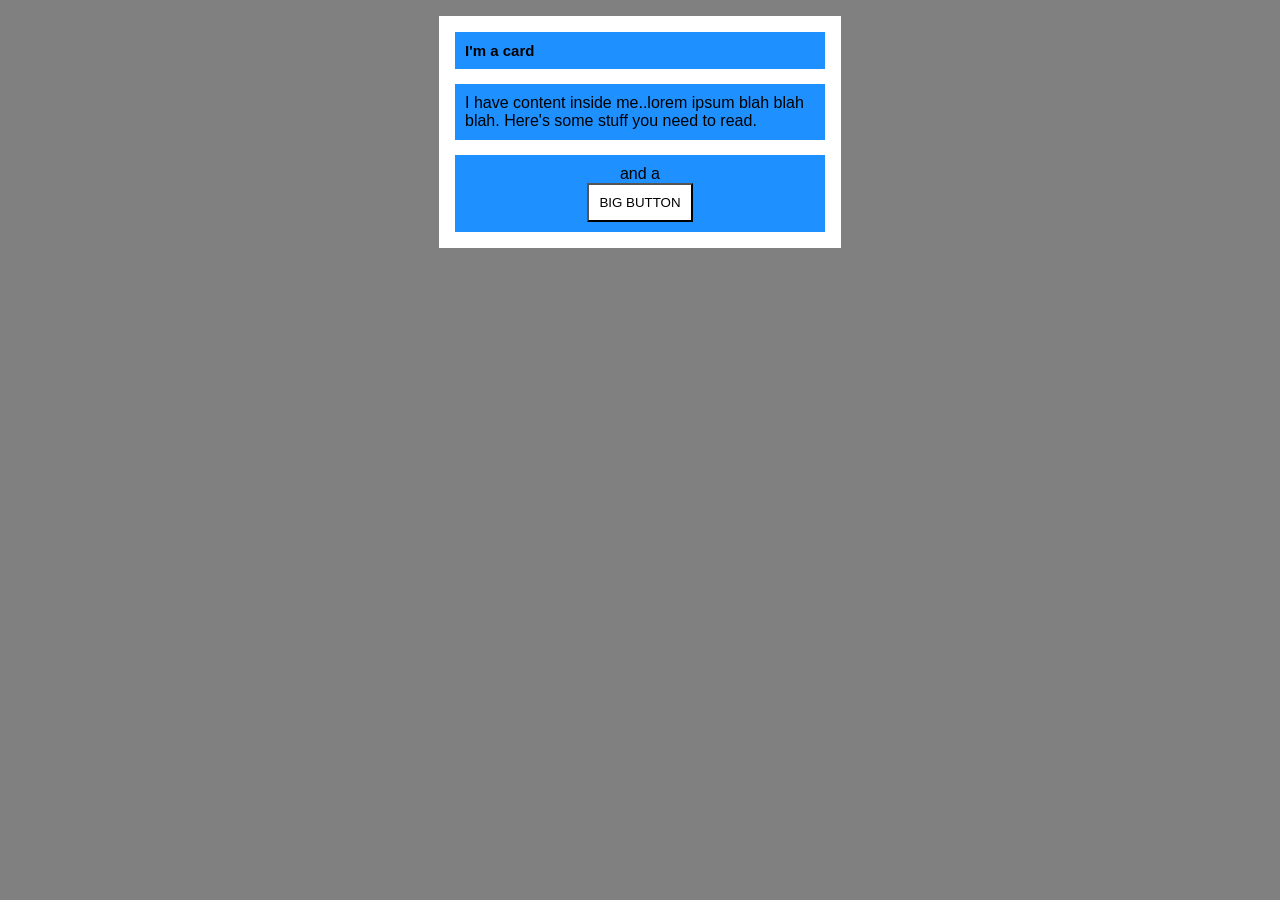
<file: foundations/block-and-inline/02-margin-and-padding-2/index.html>
<!DOCTYPE html>
<html lang="en">
  <head>
    <meta charset="UTF-8">
    <meta http-equiv="X-UA-Compatible" content="IE=edge">
    <meta name="viewport" content="width=device-width, initial-scale=1.0">
    <title>Margin and Padding exercise 2</title>
    <link rel="stylesheet" href="style.css">
  </head>
  <body>
    <div class="card">
      <h1 class="title">I'm a card</h1>
      <div class="content">I have content inside me..lorem ipsum blah blah blah. Here's some stuff you need to read.</div>
      <div class="button-container">
        and a
        <div class="button-wrapper">
          <button>BIG BUTTON</button>
        </div>
      </div>
    </div>
  </body>
</html>
</file>
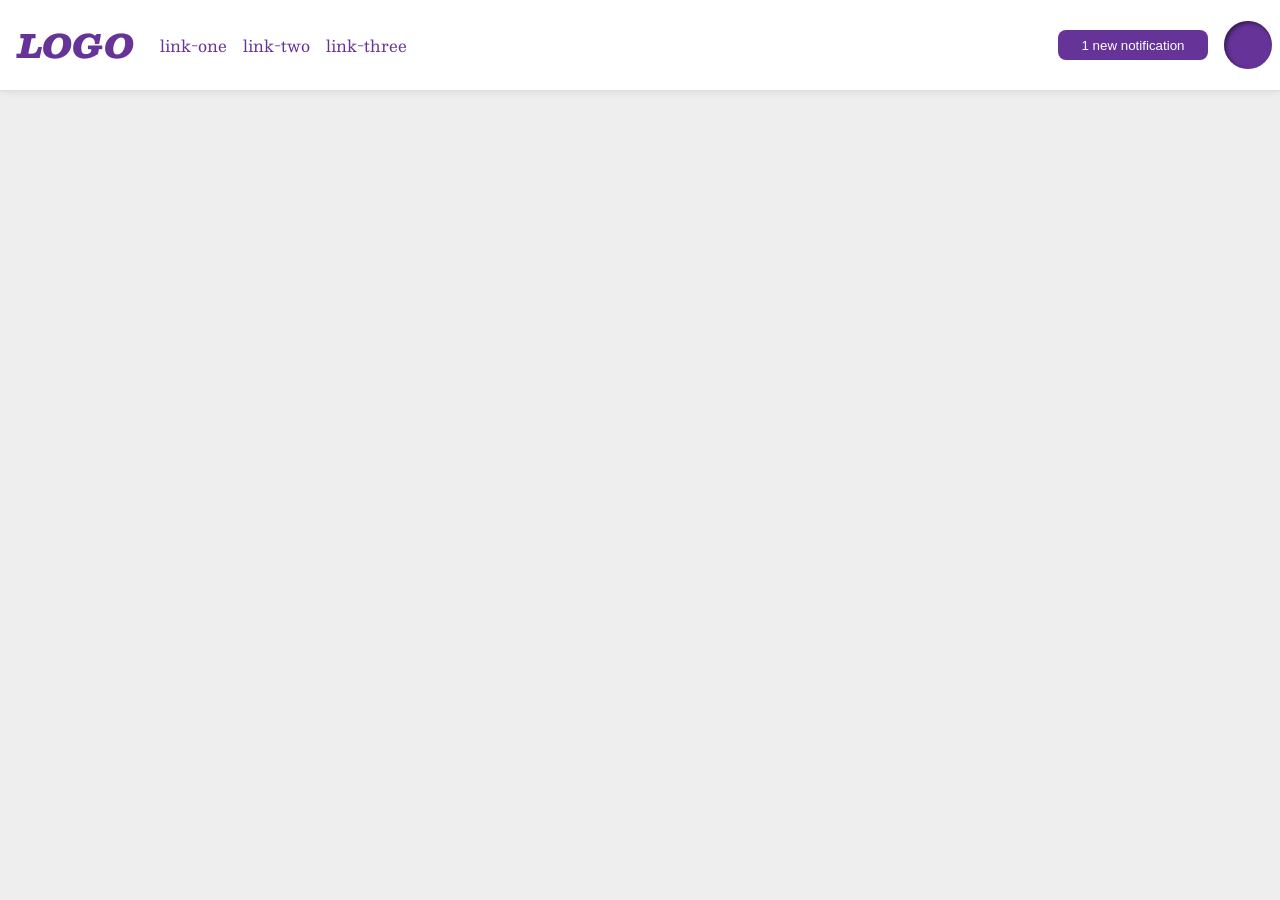
<file: foundations/flex/03-flex-header-2/index.html>
<!DOCTYPE html>
<html lang="en">
  <head>
    <meta charset="UTF-8">
    <meta http-equiv="X-UA-Compatible" content="IE=edge">
    <meta name="viewport" content="width=device-width, initial-scale=1.0">
    <title>Flex Header 2</title>
    <link rel="stylesheet" href="style.css">
  </head>
  <body>
    <div class="header">
      <div class="lhs">
        <div class="logo">
        LOGO
       </div>
       <ul class="links">
        <li><a href="https://google.com">link-one</a></li>
        <li><a href="https://google.com">link-two</a></li>
        <li><a href="https://google.com">link-three</a></li>
       </ul>
      </div>
      <div class="rhs">
        <button class="notifications">
          1 new notification
        </button>
        <div class="profile-image"></div>
    </div>
  </body>
</html>
</file>
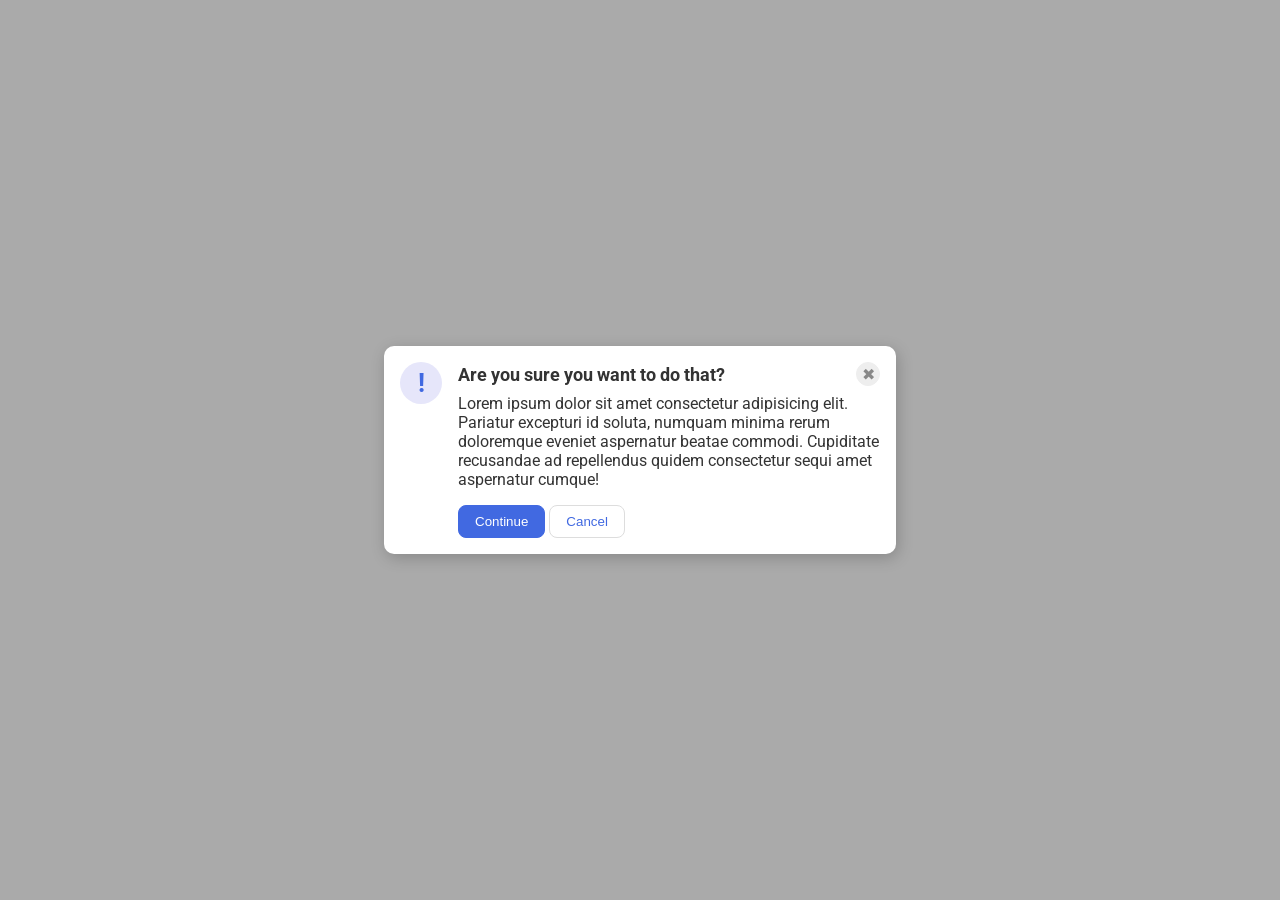
<file: foundations/flex/05-flex-modal/index.html>
<!DOCTYPE html>
<html lang="en">
  <head>
    <meta charset="UTF-8">
    <meta http-equiv="X-UA-Compatible" content="IE=edge">
    <meta name="viewport" content="width=device-width, initial-scale=1.0">
    <link rel="stylesheet" href="style.css">
    <title>Modal</title>
  </head>
  <body>
    <div class="modal">
      <div class="icon">!</div>

      <div class="top">
        
        <div class="header">
        Are you sure you want to do that?
        <button class="close-button">✖</button>
        </div>
        
        <div class="text">Lorem ipsum dolor sit amet consectetur adipisicing elit. Pariatur excepturi id soluta, numquam minima rerum doloremque eveniet aspernatur beatae commodi. Cupiditate recusandae ad repellendus quidem consectetur sequi amet aspernatur cumque!</div>
        <button class="continue">Continue</button>
        <button class="cancel">Cancel</button>
        
      </div>
        
    </div>
  </body>
</html>
</file>
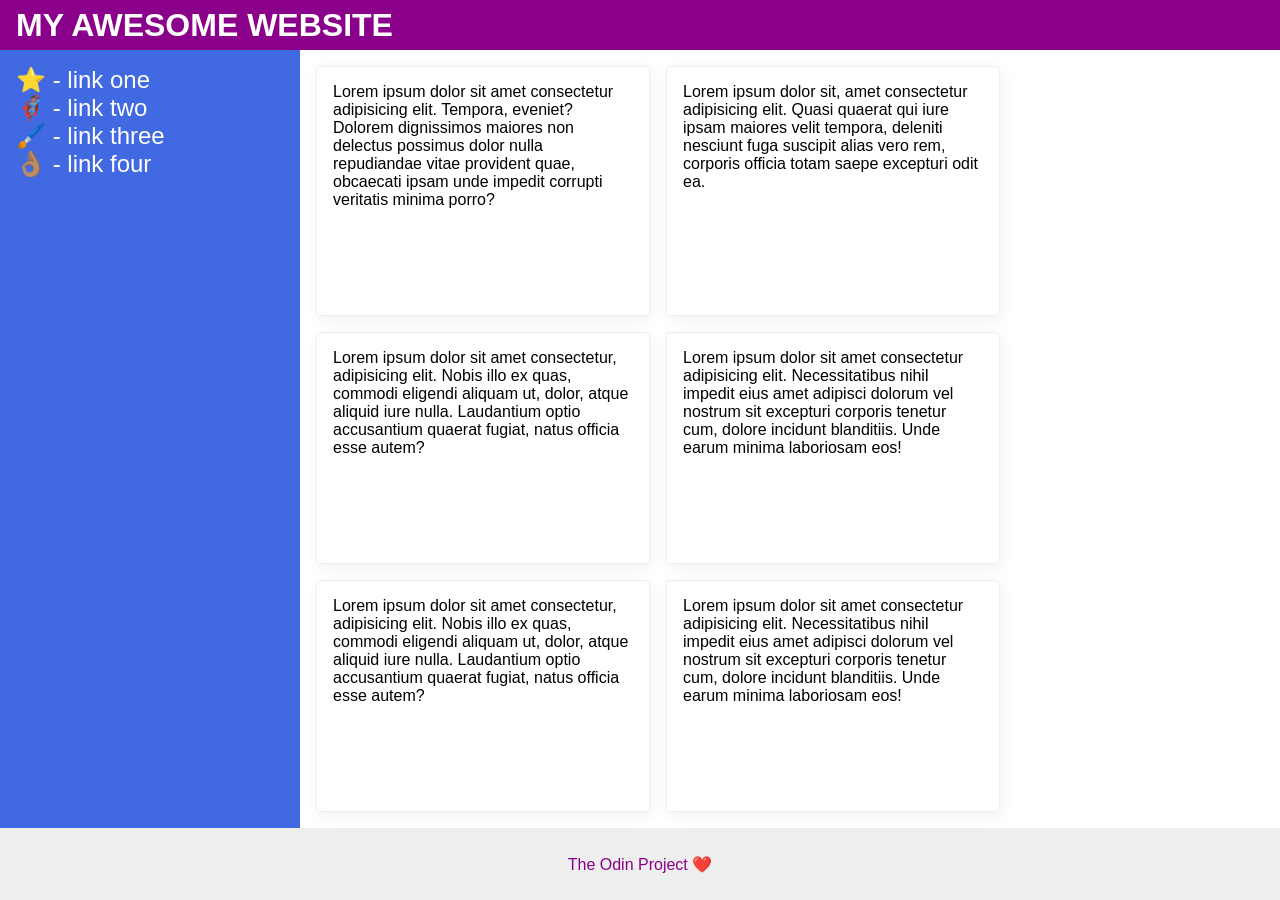
<file: foundations/flex/07-flex-layout-2/index.html>
<!DOCTYPE html>
<html lang="en">
  <head>
    <meta charset="UTF-8">
    <meta http-equiv="X-UA-Compatible" content="IE=edge">
    <meta name="viewport" content="width=device-width, initial-scale=1.0">
    <title>The Holy Grail</title>
    <link rel="stylesheet" href="style.css">
  </head>
  <body>
    <div class="header">
      MY AWESOME WEBSITE
    </div>
    
    <!--  -->
    <div class="main"> 
      <div class="sidebar">
        <ul>
          <li><a href="#">⭐ - link one</a></li>
          <li><a href="#">🦸🏽‍♂️ - link two</a></li>
          <li><a href="#">🖌️ - link three</a></li>
          <li><a href="#">👌🏽 - link four</a></li>
        </ul>
      </div>

      <div class="content">
        <div class="card">Lorem ipsum dolor sit amet consectetur adipisicing elit. Tempora, eveniet? Dolorem dignissimos maiores non delectus possimus dolor nulla repudiandae vitae provident quae, obcaecati ipsam unde impedit corrupti veritatis minima porro?</div>
        <div class="card">Lorem ipsum dolor sit, amet consectetur adipisicing elit. Quasi quaerat qui iure ipsam maiores velit tempora, deleniti nesciunt fuga suscipit alias vero rem, corporis officia totam saepe excepturi odit ea.</div>
        <div class="card">Lorem ipsum dolor sit amet consectetur, adipisicing elit. Nobis illo ex quas, commodi eligendi aliquam ut, dolor, atque aliquid iure nulla. Laudantium optio accusantium quaerat fugiat, natus officia esse autem?</div>
        <div class="card">Lorem ipsum dolor sit amet consectetur adipisicing elit. Necessitatibus nihil impedit eius amet adipisci dolorum vel nostrum sit excepturi corporis tenetur cum, dolore incidunt blanditiis. Unde earum minima laboriosam eos!</div>
        <div class="card">Lorem ipsum dolor sit amet consectetur, adipisicing elit. Nobis illo ex quas, commodi eligendi aliquam ut, dolor, atque aliquid iure nulla. Laudantium optio accusantium quaerat fugiat, natus officia esse autem?</div>
        <div class="card">Lorem ipsum dolor sit amet consectetur adipisicing elit. Necessitatibus nihil impedit eius amet adipisci dolorum vel nostrum sit excepturi corporis tenetur cum, dolore incidunt blanditiis. Unde earum minima laboriosam eos!</div>
      </div>
      
    </div>


    <!--  -->


    <div class="footer">
      The Odin Project ❤️
    </div>
  </body>
</html>
</file>
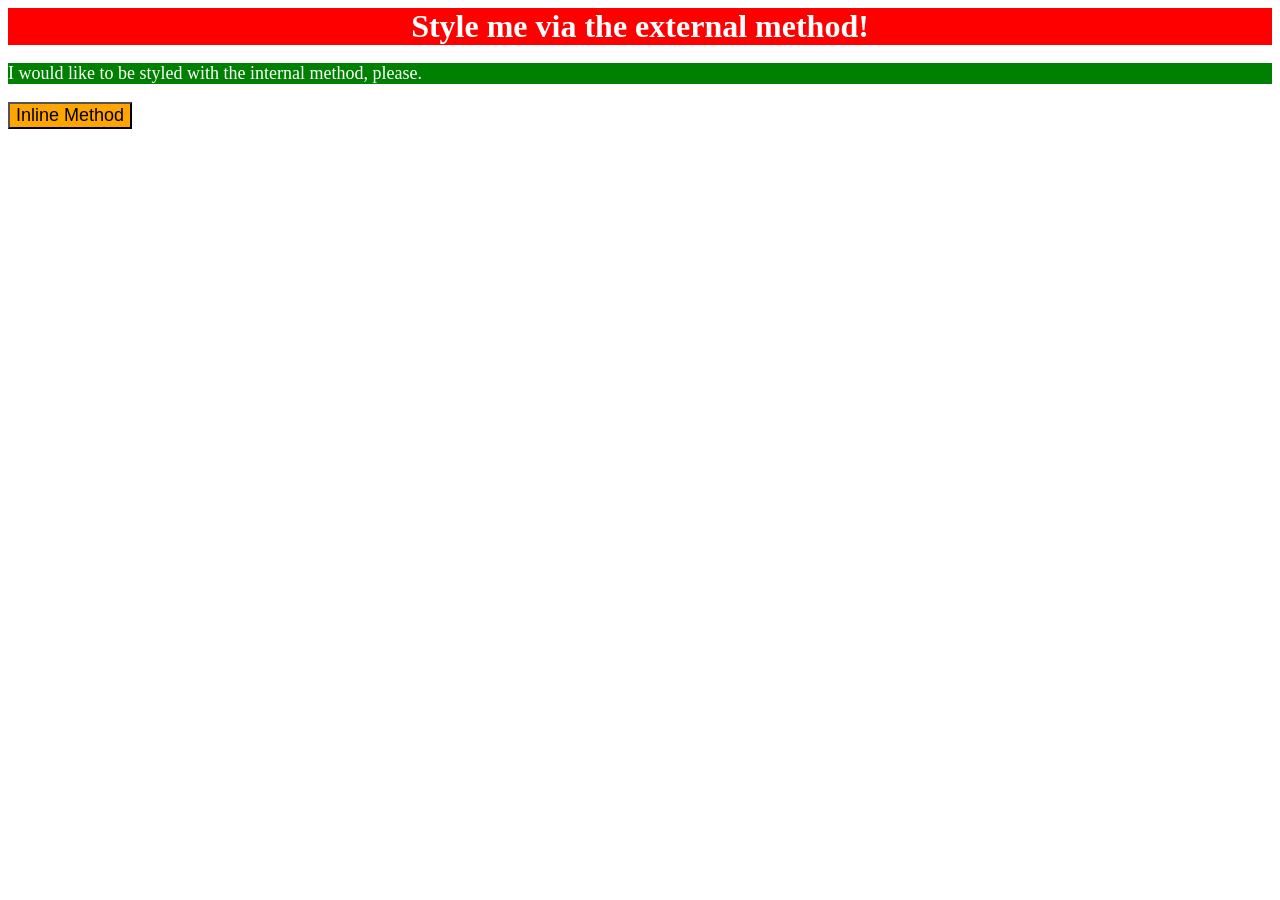
<file: foundations/intro-to-css/01-css-methods/index.html>
<!DOCTYPE html>
<html lang="en">
  <head>
    <meta charset="UTF-8">
    <meta http-equiv="X-UA-Compatible" content="IE=edge">
    <meta name="viewport" content="width=device-width, initial-scale=1.0">
    <title>Methods for Adding CSS</title>

    <link rel="stylesheet" , href="styles.css">

    <style>
      p{
        background-color: green;
        color: white;
        font-size: 18px;
      }
    </style>
  </head>
  <body>
    <div>Style me via the external method!</div>
    <p>I would like to be styled with the internal method, please.</p>
    <button style=" font-size: 18px; background-color: orange;">Inline Method</button>
  </body>
</html>
</file>
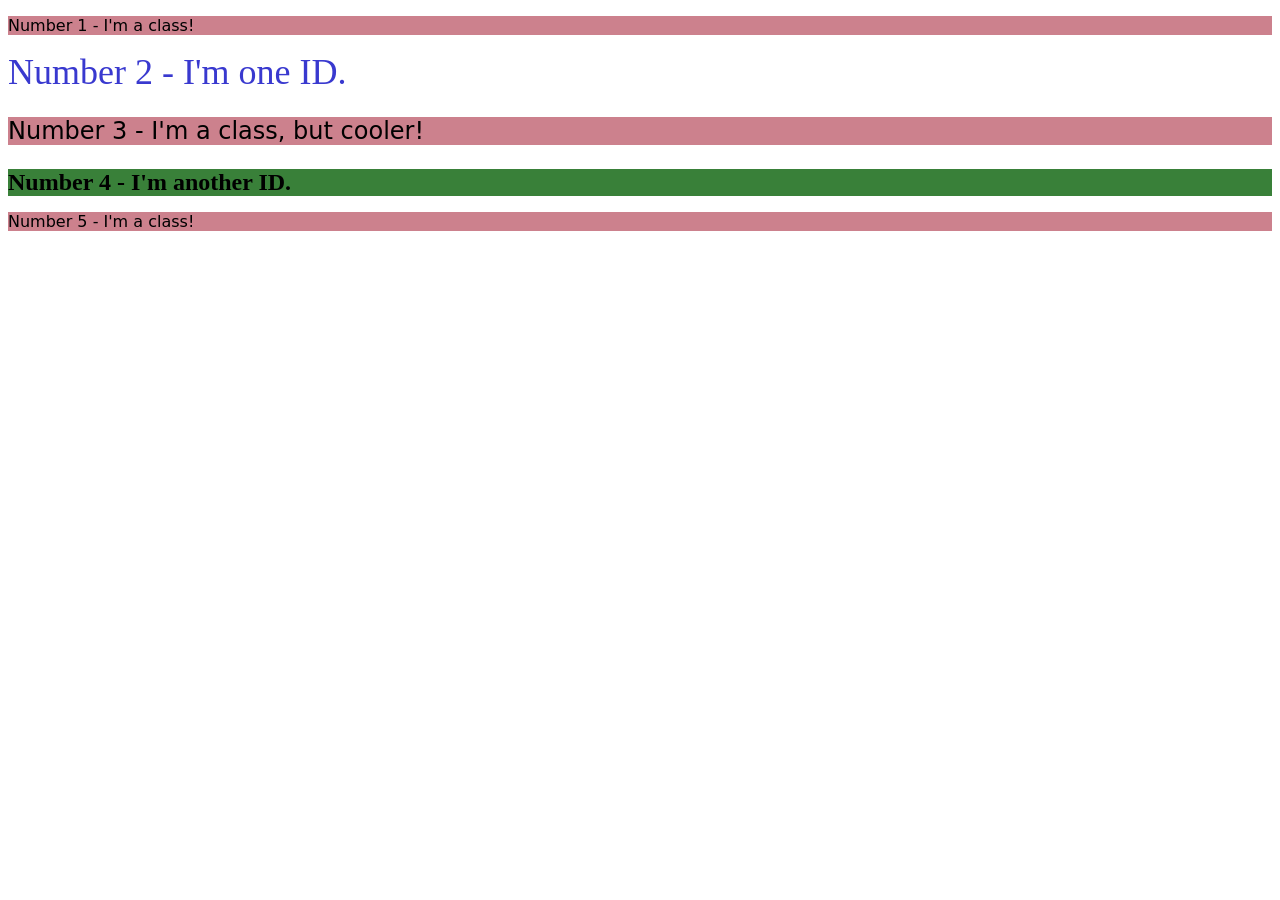
<file: foundations/intro-to-css/02-class-id-selectors/index.html>
<!DOCTYPE html>
<html lang="en">
  <head>
    <meta charset="UTF-8">
    <meta http-equiv="X-UA-Compatible" content="IE=edge">
    <meta name="viewport" content="width=device-width, initial-scale=1.0">
    <title>Class and ID Selectors</title>
    <link rel="stylesheet" href="style.css">
  </head>
  <body>
    <p class="odd-header">Number 1 - I'm a class!</p>

    <div id="second">Number 2 - I'm one ID.</div>
    
    <p class="odd-header third">Number 3 - I'm a class, but cooler!</p>
    
    <div id="fourth">Number 4 - I'm another ID.</div>
    
    <p class="odd-header">Number 5 - I'm a class!</p>
  </body>
</html>
</file>
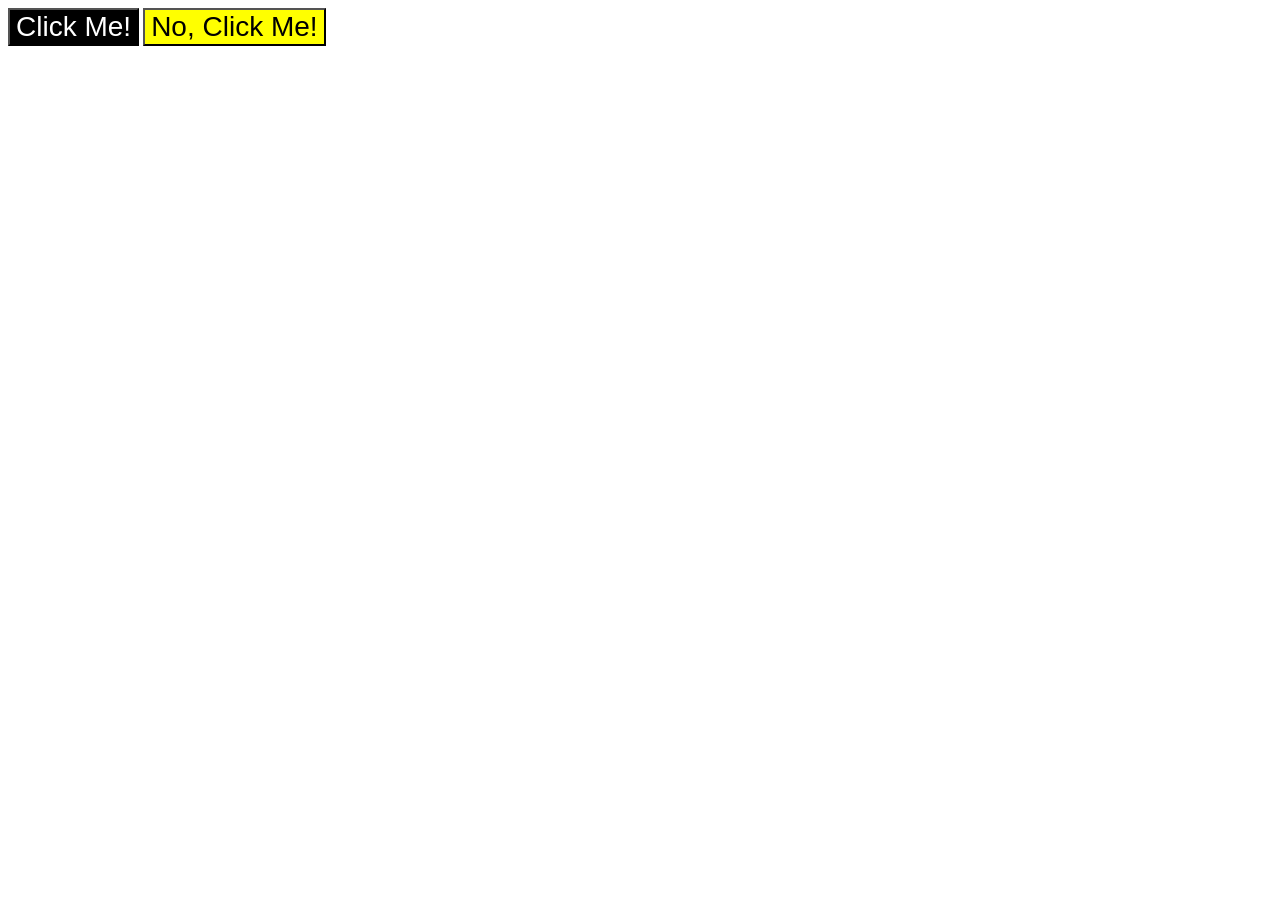
<file: foundations/intro-to-css/03-grouping-selectors/index.html>
<!DOCTYPE html>
<html lang="en">
  <head>
    <meta charset="UTF-8">
    <meta http-equiv="X-UA-Compatible" content="IE=edge">
    <meta name="viewport" content="width=device-width, initial-scale=1.0">
    <title>Grouping Selectors</title>
    <link rel="stylesheet" href="style.css">
  </head>
  <body>

    <button class="black">Click Me!</button>

    <button class="yellow">No, Click Me!</button>

  </body>
</html>
</file>
<file: foundations/block-and-inline/02-margin-and-padding-2/style.css>
body {
  background: gray;
  font-family: sans-serif;

}

.card {
  width: 400px;
  background: white;
  /* box-sizing: border-box; */
  margin: 16px auto;
  /* border: 1px solid white; */
  padding: 1px;   
}

.title,
.content,
.button-container {
  background: dodgerblue;
  margin: 15px;
  padding:10px;
  /* border: 5px solid white ; */
}

button {
  background: white;
  padding: 10px;
}

.title {
 font-size:15px;
}

.button-container{
  display:block;
  /* justify-content: center; */
  text-align: center;
}
</file>
<file: foundations/flex/03-flex-header-2/style.css>
/* this is some magical font-importing.  
you'll learn about it later. */
@import url('https://fonts.googleapis.com/css2?family=Besley:ital,wght@0,400;1,900&display=swap');

body {
  margin: 0;
  background: #eee;
  font-family: Besley, serif;
}

.header {
  background: white;
  border-bottom: 1px solid #ddd;
  box-shadow: 0 0 8px rgba(0,0,0,.1);

  /*  */
  display: flex;
  justify-content: space-between;
  padding: 8px;
}

.profile-image {
  background: rebeccapurple;
  box-shadow: inset 2px 2px 4px rgba(0,0,0,.5);
  border-radius: 50%;
  width: 48px;
  height: 48px;
}

.logo {
  color: rebeccapurple;
  font-size: 32px;
  font-weight: 900;
  font-style: italic;
  /*  */
  padding:10px;
}

button {
  border: none;
  border-radius: 8px;
  background: rebeccapurple;
  color: white;
  /* padding: 8px 24px; */

  /*  */
  height:30px;
  width: 150px;
}

a {
  /* this removes the line under our links */
  text-decoration: none;
  color: rebeccapurple;
}

ul {
  list-style-type: none;

  /*  */
  display: flex;
  margin: 0;
  padding: 0;
  gap: 16px;
}

/*  */

.lhs, .rhs{
  display:flex;
  align-items:center;
  gap: 16px;
}
</file>
<file: foundations/flex/05-flex-modal/style.css>
@import url('https://fonts.googleapis.com/css2?family=Roboto:wght@400;700&display=swap');

html, body {
  height: 100%;
}

body {
  font-family: Roboto, sans-serif;
  margin: 0;
  background: #aaa;
  color: #333;
  /* I'll give you this one for free lol */
  display: flex;
  align-items: center;
  justify-content: center;
}

.modal {
  background: white;
  width: 480px;
  border-radius: 10px;
  box-shadow: 2px 4px 16px rgba(0,0,0,.2);

  /*  */
  display: flex;
  gap: 16px;
  padding: 16px;
}

.icon {
  color: royalblue;
  font-size: 26px;
  font-weight: 700;
  background: lavender;
  width: 42px;
  height: 42px;
  border-radius: 50%;
  display: flex;
  align-items: center;
  justify-content: center;

  /*  */
  flex-shrink: 0;
}

.close-button {
  background: #eee;
  border-radius: 50%;
  color: #888;
  font-weight: 400;
  font-size: 16px;
  height: 24px;
  width: 24px;
  display: flex;
  align-items: center;
  justify-content: center;
  border: 1px solid #eee;
  padding: 0;
}

button {
  cursor: pointer;
  padding: 8px 16px;
  border-radius: 8px;

}

button.continue {
  background: royalblue;
  border: 1px solid royalblue;
  color: white;

}

button.cancel {
  background: white;
  border: 1px solid #ddd;
  color: royalblue;
}

/*  */

.header{
  display: flex;
  justify-content: space-between;
  align-items: center;
  font-size: 18px;
  font-weight: 700;
  margin-bottom: 8px;
}

.text{
 margin-bottom: 16px;
}
</file>
<file: foundations/flex/07-flex-layout-2/style.css>
body {
  font-family: -apple-system, BlinkMacSystemFont, 'Segoe UI', Roboto, Oxygen, Ubuntu, Cantarell, 'Open Sans', 'Helvetica Neue', sans-serif;
  margin: 0;
  min-height: 100vh;

  /*  */
  display:flex;
  flex-direction: column;
  /* overflow: hidden; */
}

.header {
  /* height: 72px; */
  background: darkmagenta;
  color: white;

  /*  */
  display: flex;
  align-items: center;
  height: 50px;
  font-weight: 900;
  font-size: 32px;
  padding-left:16px;
}


.footer {
  height: 72px;
  background: #eee;
  color: darkmagenta;

  /*  */
  display: flex;
  align-items: center;
  justify-content: center;
}

.sidebar {
  width: 300px;
  background: royalblue;
  box-sizing: border-box;

  /*  */
  flex-shrink: 0;
  padding: 16px;
}

.card {
  border: 1px solid #eee;
  box-shadow: 2px 4px 16px rgba(0,0,0,.06);
  border-radius: 4px;

  /*  */
  padding: 16px;
  width: 300px;
}

/*  */
.main{
  display:flex;
  flex: 1;
}

.content{
  display: flex;
  flex-wrap: wrap;
  gap: 16px;
  padding: 16px;
}

ul{
  list-style-type: none;
  margin: 0;
  padding: 0;
}

a{
  text-decoration: none;
  color: white;
  font-size:24px
}
</file>
<file: foundations/intro-to-css/01-css-methods/styles.css>
div{
    background-color: red;
    color: white;
    font-weight: bold;
    font-size:32px;
    text-align: center;
}
</file>
<file: foundations/intro-to-css/02-class-id-selectors/style.css>
.odd-header{
    background-color: rgb(204, 129, 141);
    font-family: Verdana, "DejaVu Sans", sans-serif;
}

#second{
    color: rgb(57, 57, 207);
    font-size: 36px;
}

/* font size of 24px */
.odd-header.third{
    font-size: 24px;
}

#fourth{
    background-color: #398039;
    font-size: 24px;
    font-weight: bold;
}
</file>
<file: foundations/intro-to-css/03-grouping-selectors/style.css>
/* Add CSS Styling */
/* The first element: a black background and white text
The second element: a yellow background
Both elements: a font size of 28px and a list of fonts containing Helvetica and Times New Roman, with sans-serif as a fallback */

.black,.yellow {
    font-size: 28px;
    font-family: Helvetica, "Times New Roman", sans-serif;
}

.black{
    background-color: black;
    color: white;
}
.yellow{
    background-color: yellow;
}
</file>
